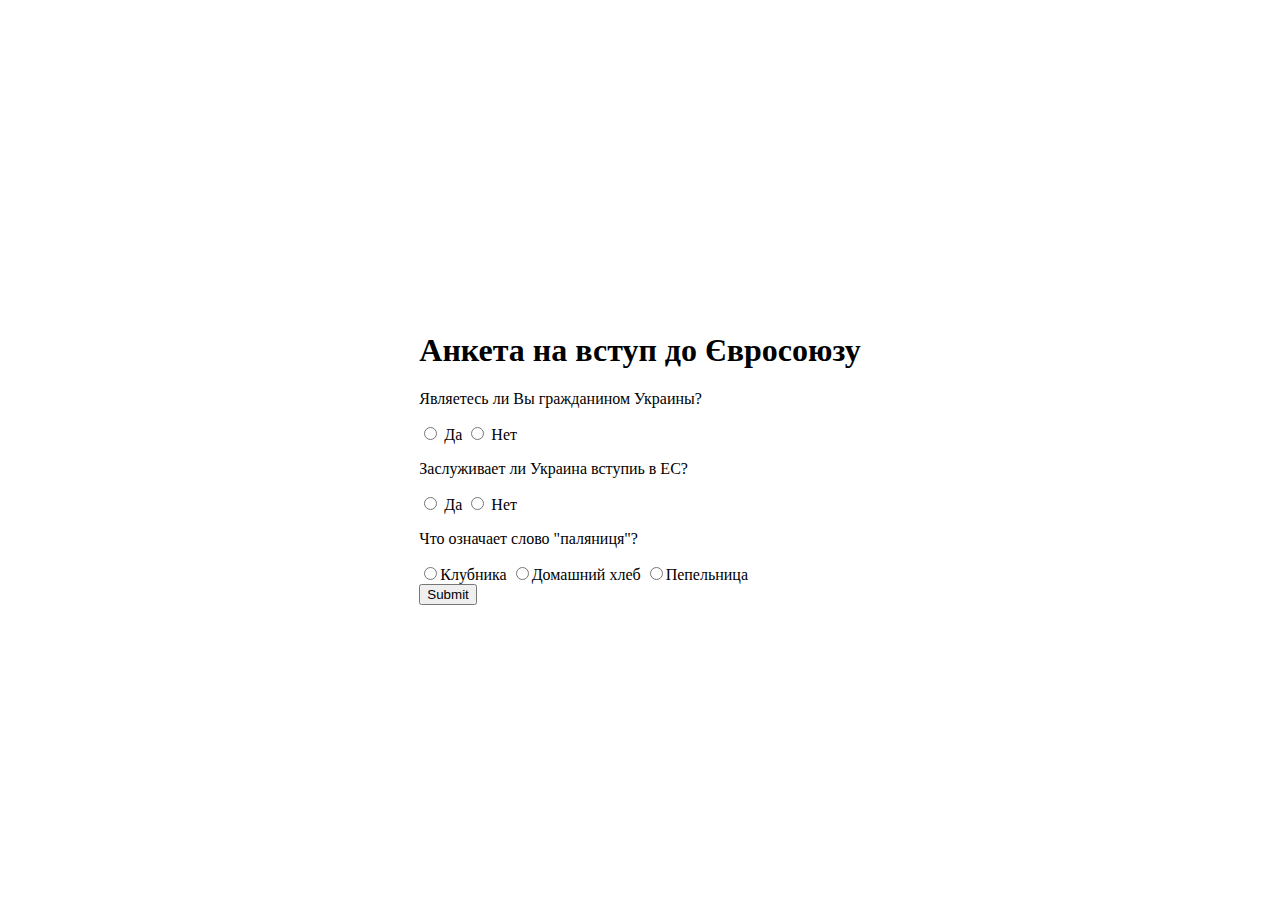
<file: questionnaire/index.html>
<!DOCTYPE html>
<html lang="en" class="h100">
<head>
    <link rel="stylesheet" href="/questionnaire/styles.css">
    <script src="/questionnaire/questionnaire.js"></script>
    <meta charset="UTF-8">
    <title>Анкета</title>
</head>
<body class="h100">
<div class="flex-container h100">
    <div>
        <h1>Анкета на вступ до Євросоюзу</h1>

        <div>
            <p>Являетесь ли Вы гражданином Украины?</p>
            <label><input type="radio" name="citizen" value="yes"> Да</label>
            <label><input type="radio" name="citizen" value="no"> Нет</label>
        </div>

        <div>
            <p>Заслуживает ли Украина вступиь в ЕС?</p>
            <label><input type="radio" name="deserve" value="yes"> Да</label>
            <label><input type="radio" name="deserve" value="no"> Нет</label>
        </div>

        <div>
            <p>Что означает слово "паляниця"?</p>
            <label><input type="radio" name="palyanytsa" value="strawberry">Клубника</label>
            <label><input type="radio" name="palyanytsa" value="bread">Домашний хлеб</label>
            <label><input type="radio" name="palyanytsa" value="ashtray">Пепельница</label>
        </div>

        <div>
            <button onclick="validate()">Submit</button>
        </div>
    </div>
</div>
</body>
</html>
</file>
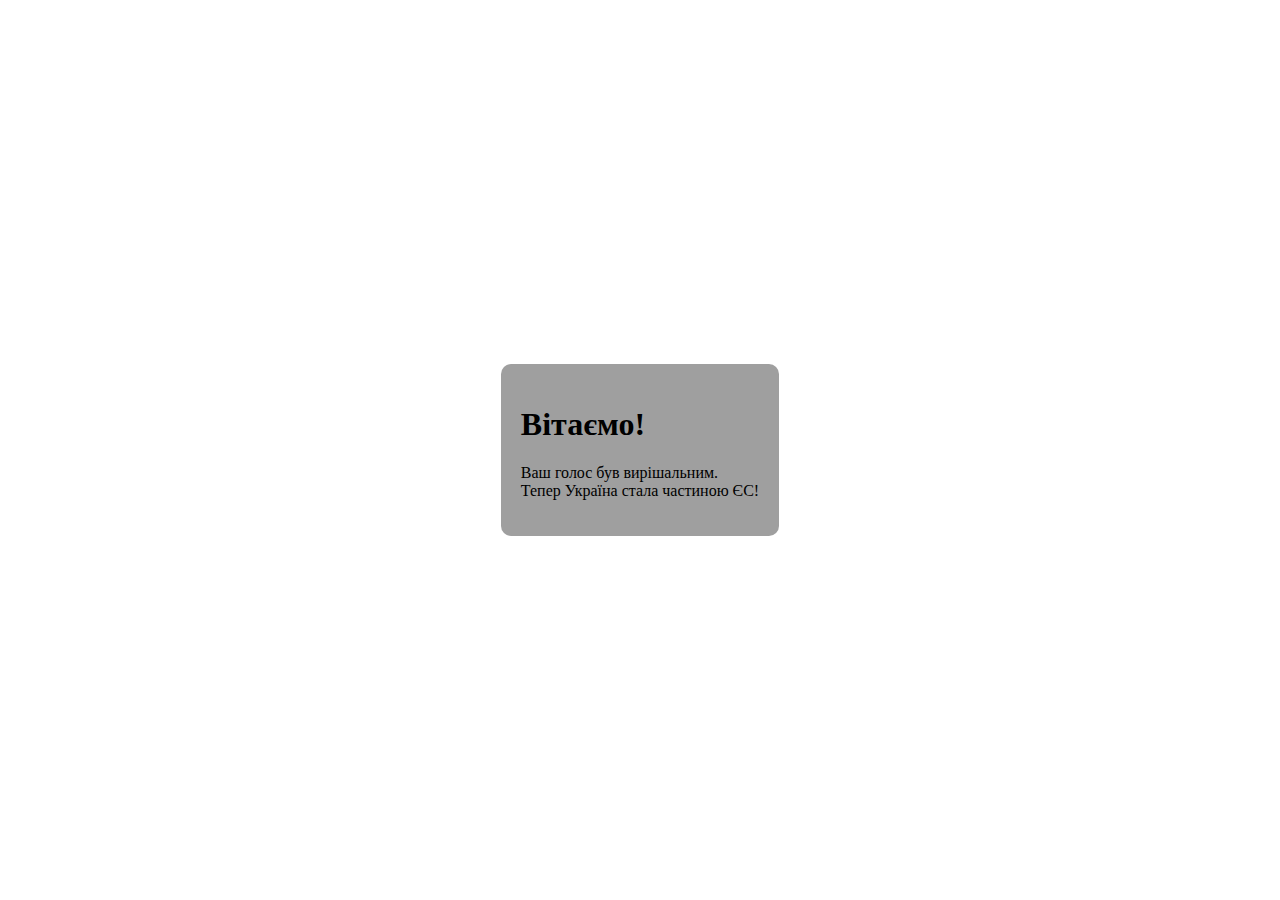
<file: questionnaire/welcome-to-eu.html>
<!DOCTYPE html>
<html lang="en" class="h100">
<head>
    <meta charset="UTF-8">
    <title>Вітаємо!</title>
    <link rel="stylesheet" href="/questionnaire/styles.css">
</head>
<body class="flag-bg">
<div class="flex-container">
<div class="soft-bg">
    <h1>Вітаємо!</h1>
    <p>Ваш голос був вирішальним. </br> Тепер Україна стала частиною ЄС! </p>
</div>
</div>
</body>
</html>
</file>
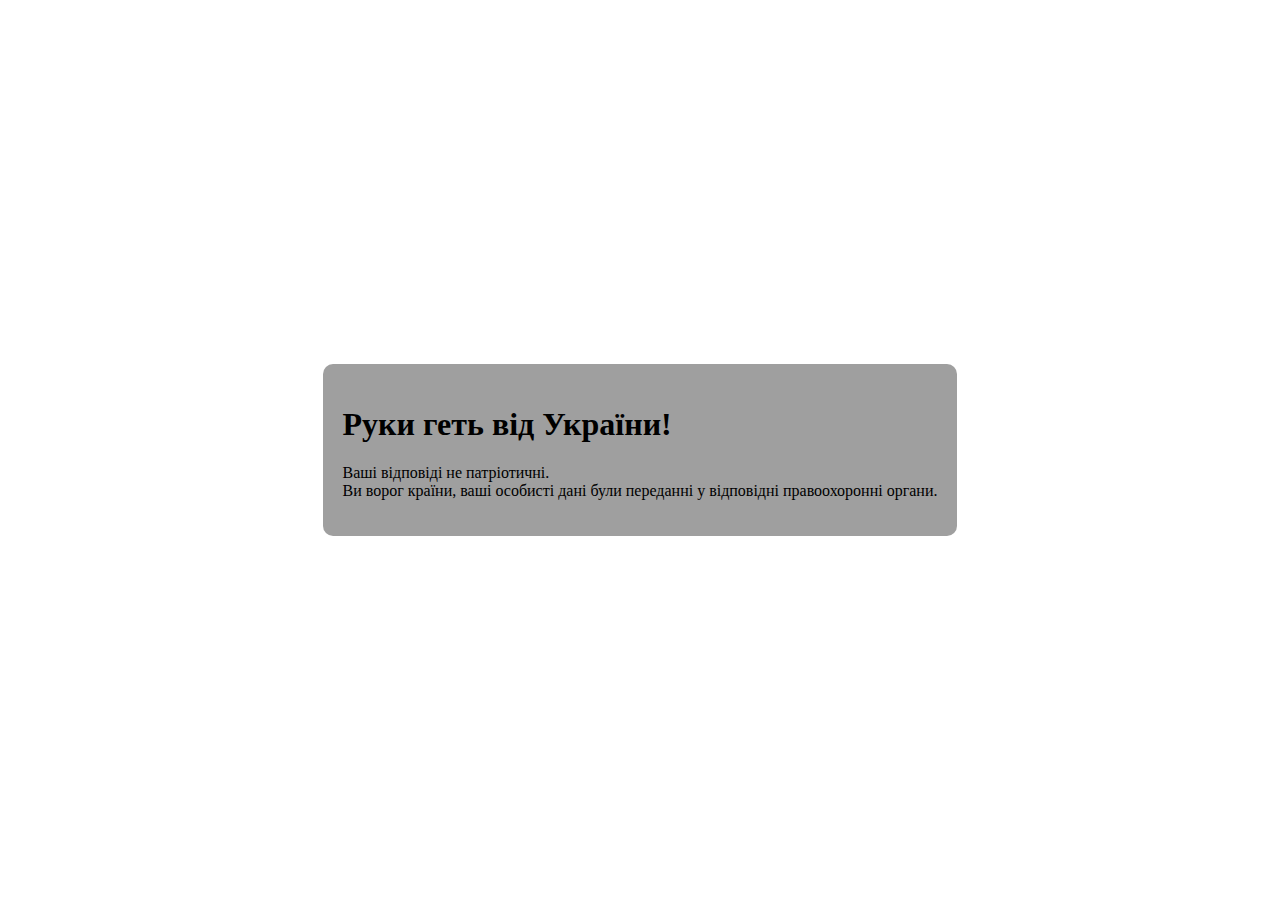
<file: questionnaire/zrada.html>
<!DOCTYPE html>
<html lang="en" class="h100">
<head>
    <meta charset="UTF-8">
    <title>Ворог</title>
    <link rel="stylesheet" href="/questionnaire/styles.css">

</head>
<body class="zrada-bg">
<div class="flex-container">
    <div class="soft-bg">
    <h1>Руки геть від України!</h1>
    <p>Ваші відповіді не патріотичні. </br> Ви ворог країни, ваші особисті дані були переданні у відповідні правоохоронні органи.</p>
</div>
</div>
</body>
</html>
</file>
<file: questionnaire/styles.css>
.h100 {
    height: 100vh;
}

.flex-container {
    display: flex;
    flex-direction: column;
    justify-content: center;
    align-items: center;
    height: 100%;
}


.flag-bg {
    margin: 0;
    height: 100%;
    width: 100%;
    background: url("https://r4.wallpaperflare.com/wallpaper/437/832/928/yellow-blue-ukraine-the-flag-of-ukraine-wallpaper-5e3f059b90dc9fb2de901d0c005b70fc.jpg");
    background-size: cover;
    background-position: center;
}

.zrada-bg {
    margin: 0;
    height: 100%;
    width: 100%;
    background: url("https://images.pexels.com/photos/143580/pexels-photo-143580.jpeg");
    background-size: cover;
    background-position: center;
}

.soft-bg {
    background-color: #808080C0;
    padding: 20px;
    border-radius: 10px;
}
</file>
